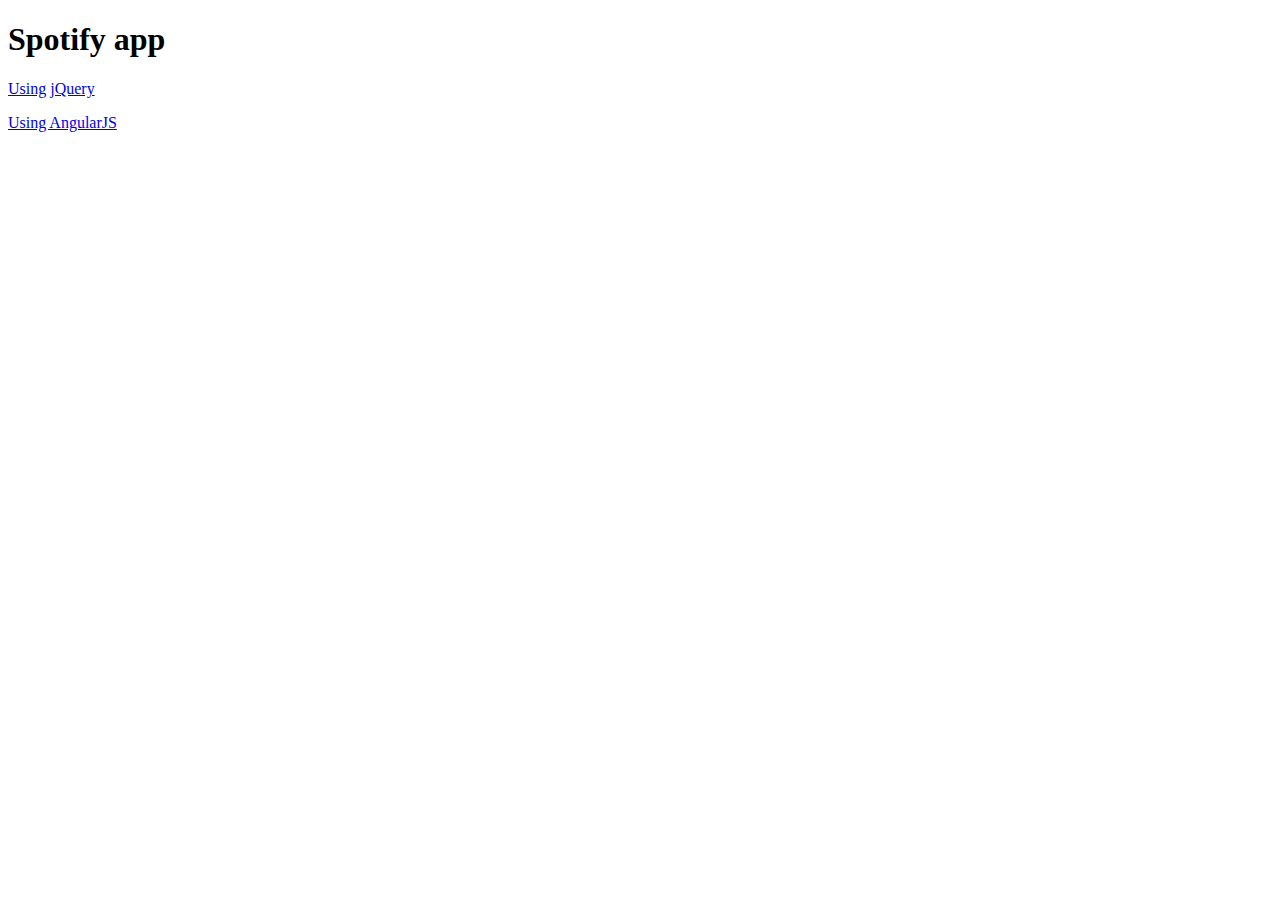
<file: index.html>
<!DOCTYPE html>
<html lang="en">
<head>
  <meta charset="UTF-8">
  <meta name="viewport" content="width=device-width, initial-scale=1.0">
  <meta http-equiv="X-UA-Compatible" content="ie=edge">
  <title>Spotify app</title>
</head>
<body>

  <h1>Spotify app</h1>

  <p><a href="jquery/index.html">Using jQuery</a></p>
  <p><a href="angular/index.html">Using AngularJS</a></p>

</body>
</html>
</file>
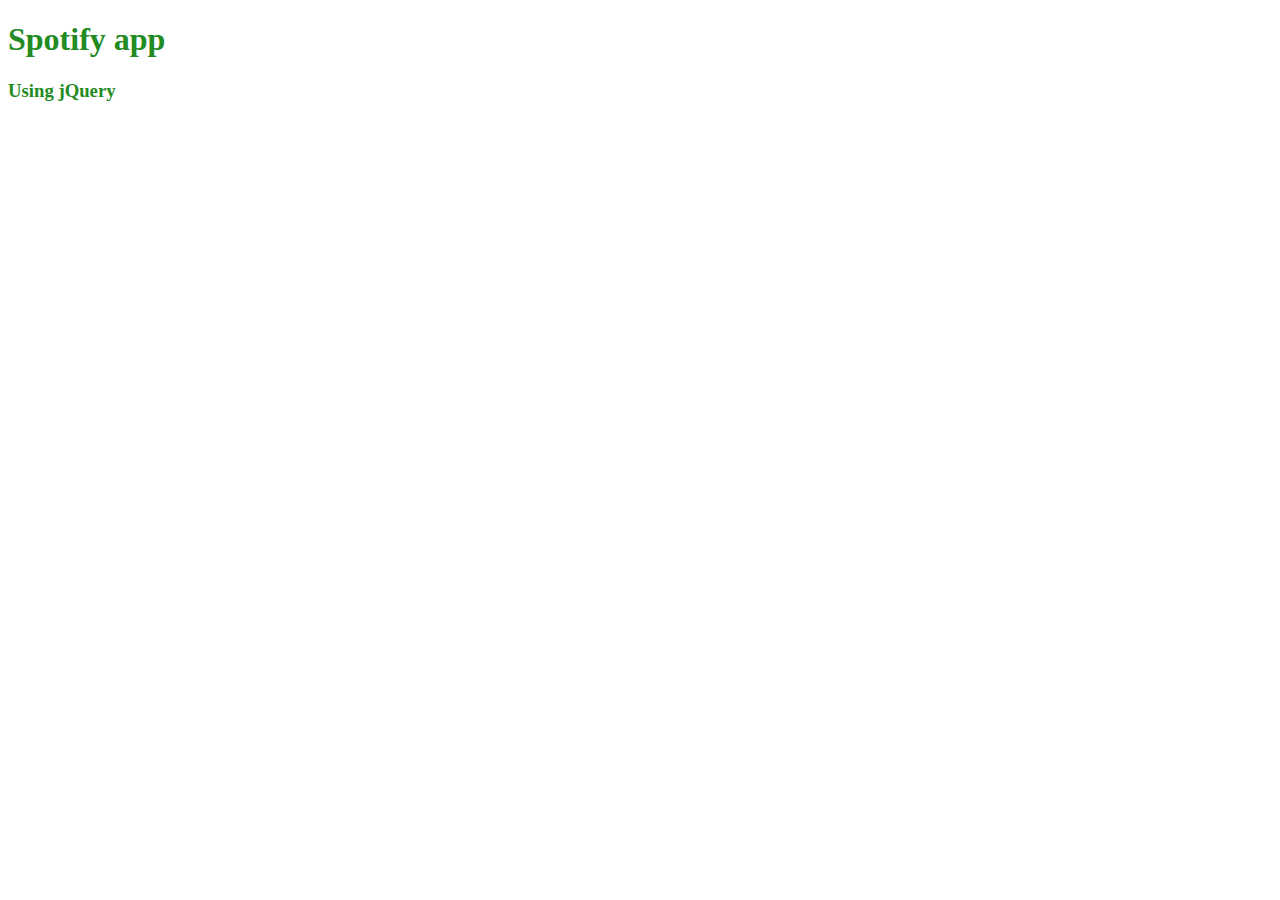
<file: jquery/index.html>
<!DOCTYPE html>
<html lang="en">
<head>
  <meta charset="UTF-8">
  <meta name="viewport" content="width=device-width, initial-scale=1.0">
  <meta http-equiv="X-UA-Compatible" content="ie=edge">

  <title>Spotify app</title>
  <link rel="stylesheet" href="../common/styles/style.css">
</head>
<body>

  <h1>Spotify app</h1>
  <h3>Using jQuery</h3>

  <div id="results"/>

  <script src="https://ajax.googleapis.com/ajax/libs/jquery/3.1.1/jquery.min.js"></script>
  <script src="app.js"></script>

</body>
</html>
</file>
<file: common/styles/style.css>
h1, h2, h3 {
  color: forestgreen; }

.artist-image {
  width: 50px; }

/*# sourceMappingURL=style.css.map */
</file>
